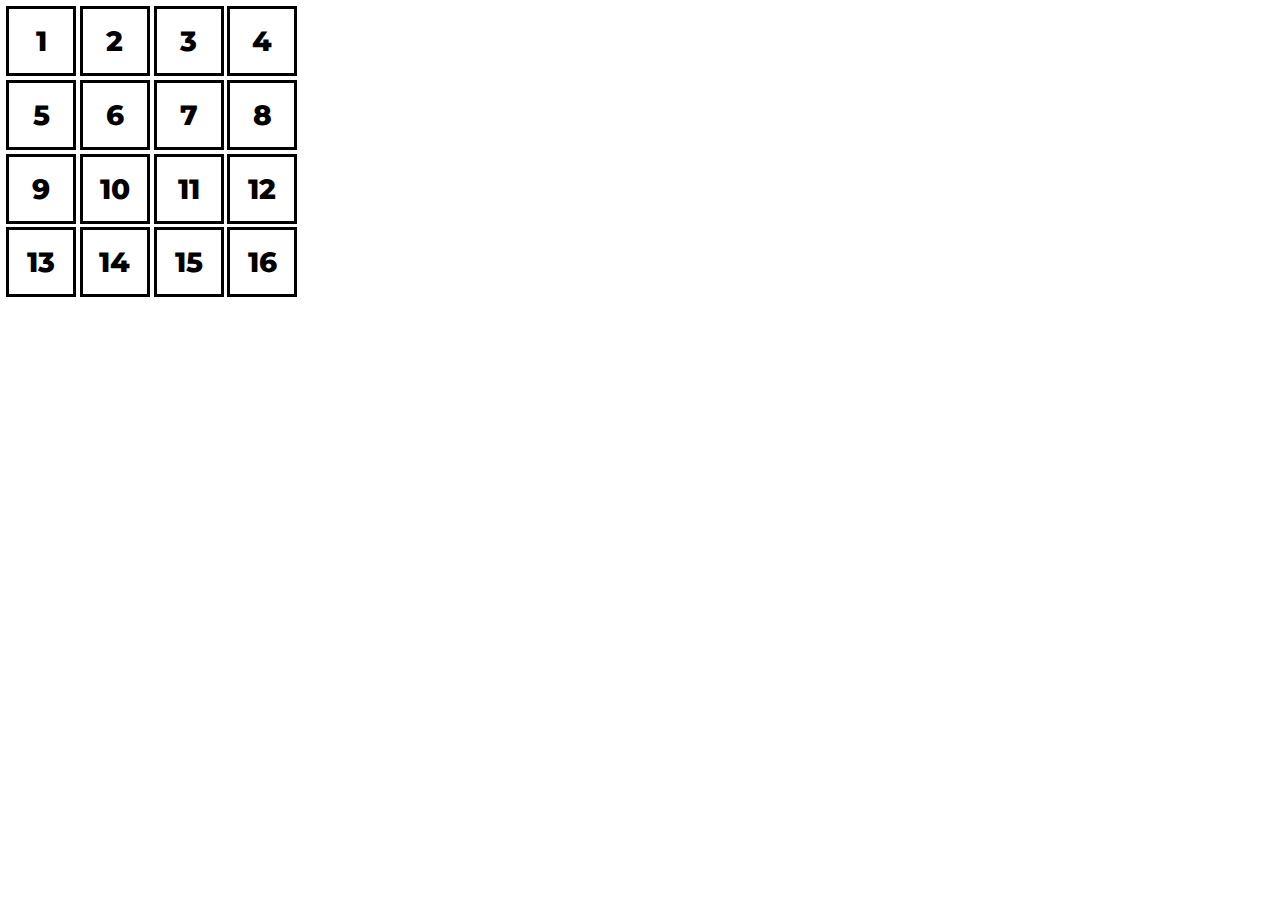
<file: landmarks/index.html>
<!DOCTYPE html>
<html lang="pl">
<head>
    <meta charset="UTF-8">
    <meta name="viewport" content="width=device-width, initial-scale=1.0">
    <title>Olsztynek.TV</title>
    <link rel="stylesheet" href="main.css">
    <link rel="preconnect" href="https://fonts.googleapis.com">
    <link rel="preconnect" href="https://fonts.gstatic.com" crossorigin>
    <link href="https://fonts.googleapis.com/css2?family=Montserrat:wght@100;200;300;400;500;600;700;800;900&display=swap" rel="stylesheet">
</head>
<body>
    <div class="mapContainer">
        
    </div>
    <div class="gridContainer" id="gridContainer">
        <div class="gridItem">1</div>
        <div class="gridItem">2</div>
        <div class="gridItem">3</div>
        <div class="gridItem">4</div>
        <div class="gridItem">5</div>
        <div class="gridItem">6</div>
        <div class="gridItem">7</div>
        <div class="gridItem">8</div>
        <div class="gridItem">9</div>
        <div class="gridItem">10</div>
        <div class="gridItem">11</div>
        <div class="gridItem">12</div>
        <div class="gridItem">13</div>
        <div class="gridItem">14</div>
        <div class="gridItem">15</div>
        <div class="gridItem">16</div>
    </div>
</body>
</html>
</file>
<file: landmarks/main.css>
:root {
    --cellSize: 4rem;
    --cellGap: 0.4rem;
    --cellGapCalced: calc(var(--cellBorderWidth) + var(--cellGap));
    --cellBorderWidth: 0.2rem;
    /**/
    --gridColumns: 4;
    --gridRows: 4;
}

body {
    margin: calc(var(--cellBorderWidth) + var(--cellBorderWidth));
    font-family: "Montserrat", "DejaVu Sans", "Bahnschrift", "Arial", sans-serif;
    font-weight:800;
    font-size: 28px;
}

.gridContainer {
    display: grid;
    grid-template-columns: repeat(var(--gridColumns), var(--cellSize));
    grid-template-rows: repeat(var(--gridRows), var(--cellSize));
    grid-column-gap: var(--cellGapCalced);
    grid-row-gap: var(--cellGapCalced);
    position: static;
}

.gridItem {
    width: var(--cellSize);
    height: var(--cellSize);
    text-align: center;
    justify-content: center;
    align-items: center;
    display: flex;
    border: black var(--cellBorderWidth) solid;
}

.disabled {
    display: none !important;
}

.mapContainer {
    position: absolute;
    top: 0;
    left: 0;
    z-index: -1;
}
</file>
